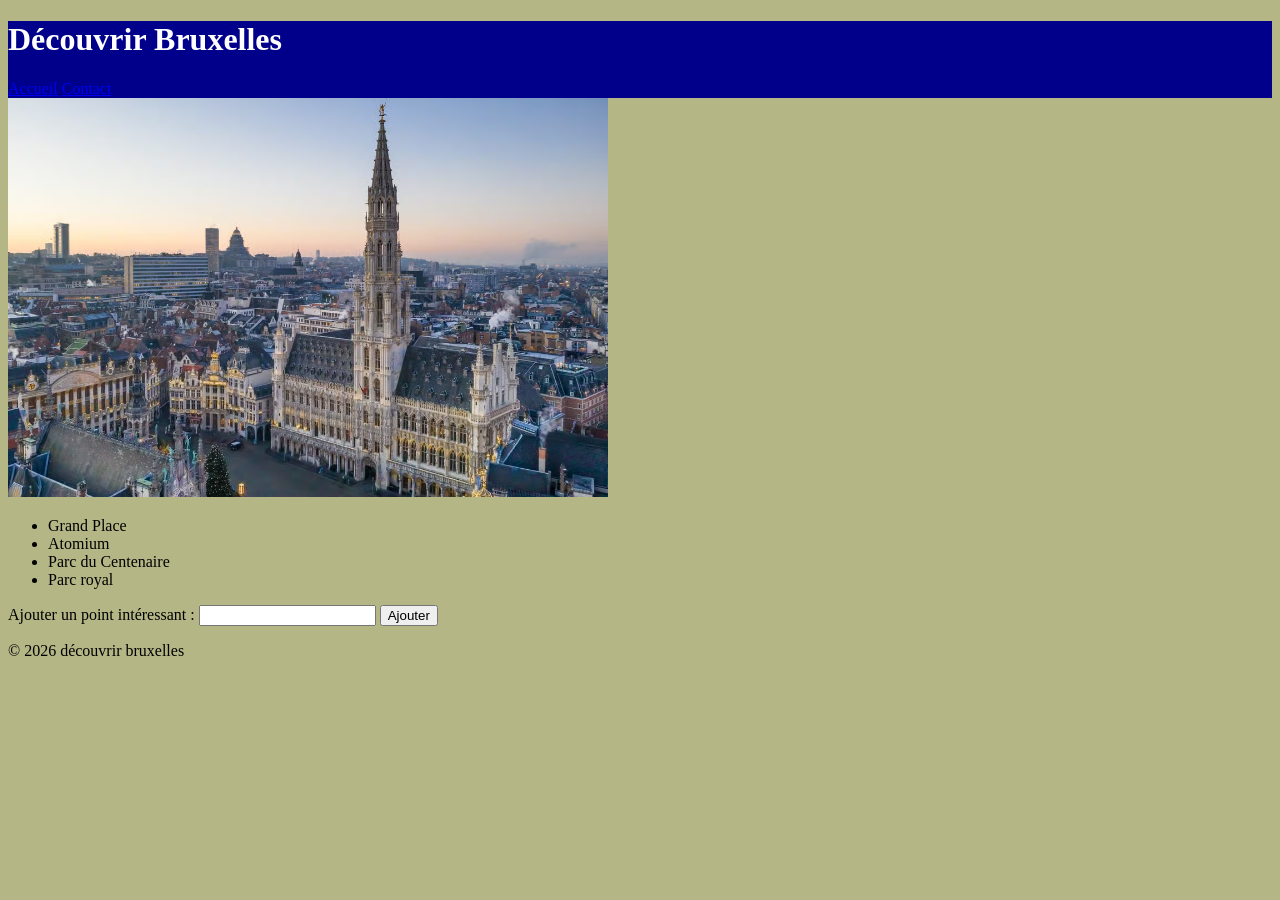
<file: index.html>
<!DOCTYPE html>
<html lang="fr">
<head>
    <meta charset="UTF-8">
    <title>Découvrir Bruxelles</title>
    <link rel="stylesheet" href="style.css">
</head>
<body>
    <header >
        <h1>Découvrir Bruxelles</h1>
        <nav>
            <a href="#">Accueil</a>
            <a href="contact.html">Contact</a>
        </nav>
    </header>
    <main>
        <img src="./images/bruxelles.avif" alt="Bruxelles" width="600">
        <ul>
            <li>Grand Place</li>
            <li>Atomium</li>
            <li>Parc du Centenaire</li>
            <li> Parc royal </li>
        </ul>
        <form id="ajout-point-form">
            <label for="nouveau-point">Ajouter un point intéressant :</label>
            <input type="text" id="nouveau-point" name="nouveau-point" required>
            <button type="submit">Ajouter</button>
        </form>
        <script>
            const form = document.getElementById('ajout-point-form');
            const ul = document.querySelector('main ul');
            form.addEventListener('submit', function(event) {
                event.preventDefault();
                const input = document.getElementById('nouveau-point');
                const value = input.value.trim();
                if (value) {
                    const li = document.createElement('li');
                    li.textContent = value;
                    ul.appendChild(li);
                    input.value = '';
                }
            });
        </script>
    </main>
    <footer>
        <p>&copy; 2026 découvrir bruxelles</p>
    </footer>
    <script src="script.js"></script>
</body>
</html>
</file>
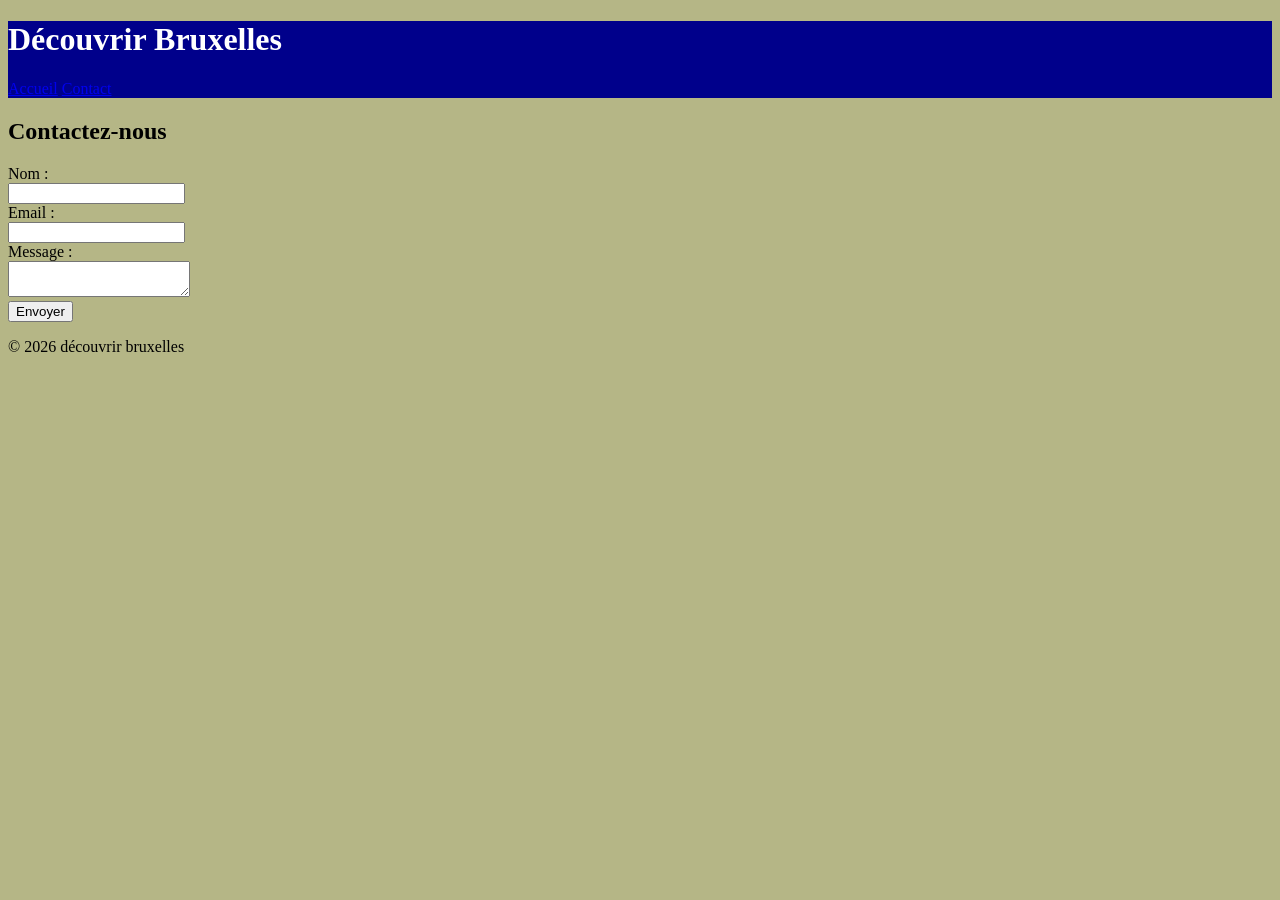
<file: contact.html>
<!DOCTYPE html>
<html lang="fr">
<head>
    <meta charset="UTF-8">
    <title>Contact - Découvrir Bruxelles</title>
    <link rel="stylesheet" href="style.css">
</head>
<body>
    <header>
        <h1>Découvrir Bruxelles</h1>
        <nav>
            <a href="index.html">Accueil</a>
            <a href="contact.html">Contact</a>
        </nav>
    </header>
    <main>
        <h2>Contactez-nous</h2>
        <form id="contact-form">
            <label for="contact-nom">Nom :</label><br>
            <input type="text" id="contact-nom" name="nom" required><br>
            <label for="contact-email">Email :</label><br>
            <input type="email" id="contact-email" name="email" required><br>
            <label for="contact-message">Message :</label><br>
            <textarea id="contact-message" name="message" required></textarea><br>
            <button type="submit">Envoyer</button>
        </form>
    </main>
    <footer>
        <p>&copy; 2026 découvrir bruxelles</p>
    </footer>
    <script src="script.js"></script>
</body>
</html>
</file>
<file: style.css>
header {
	background-color: #00008B;
    color: #fff;
}

body {
    background-color: #abac75df;
}
</file>
